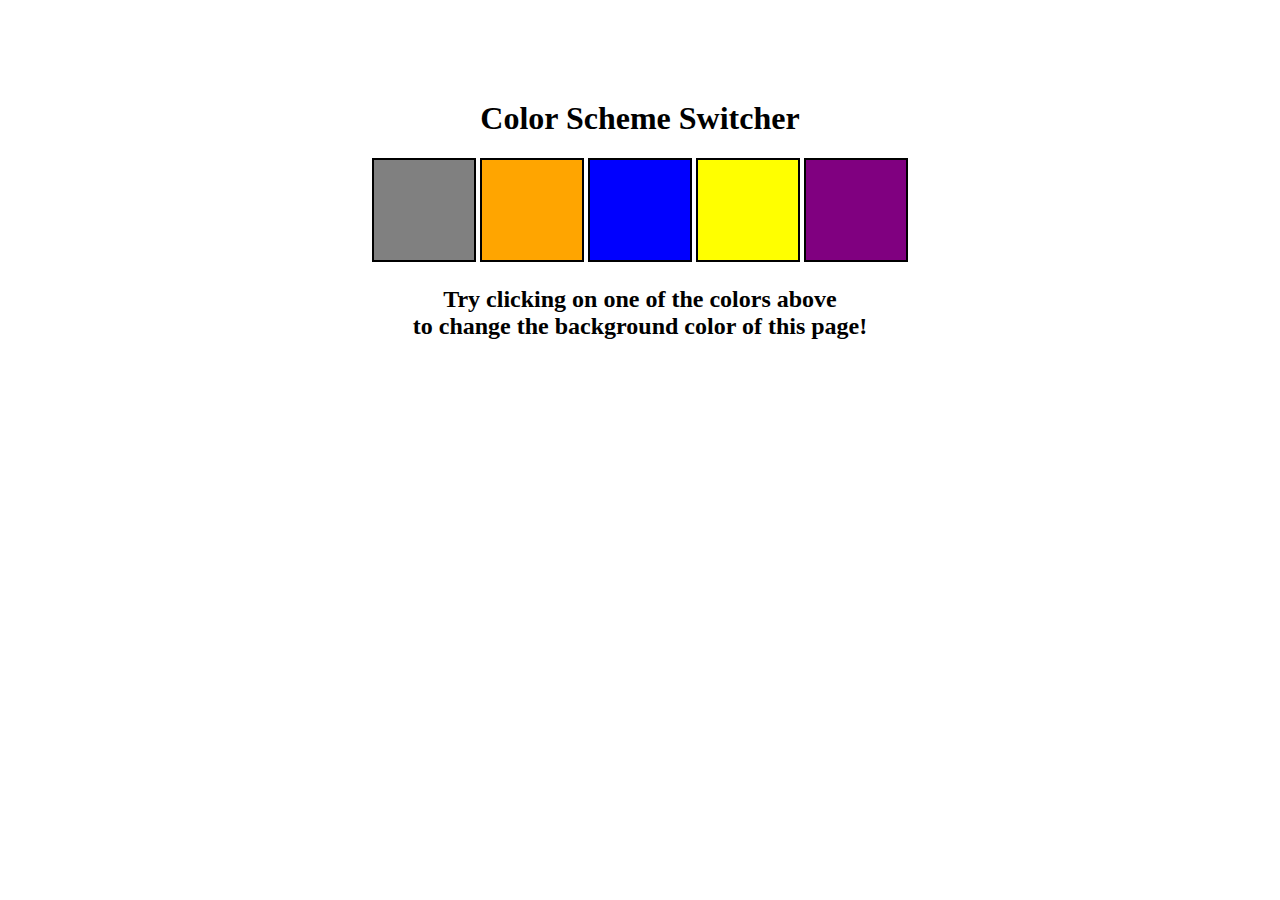
<file: Color_Changer/index.html>
<!DOCTYPE html>
<html lang="en">
  <head>
    <meta charset="UTF-8" />
    <meta name="viewport" content="width=device-width, initial-scale=1.0" />
    <meta http-equiv="X-UA-Compatible" content="ie=edge" />
    <link rel="stylesheet" href="style.css" />
    <title>JavaScript Background Color Switcher</title>
  </head>
  <body>
    
    <div class="canvas">
      <!-- <a
        style="
          background-color: #fff;
          padding: 10px 30px;
          border-radius: 8px;
          color: #212121;
          text-decoration: none;
          border: 2px solid #212121;
        "
        href="../index.html"
        >Back to Home Page</a
      > -->
      <h1>Color Scheme Switcher</h1>
      <span class="button" id="grey"></span>
      <span class="button" id="orange"></span>
      <span class="button" id="blue"></span>
      <span class="button" id="yellow"></span>
      <span class="button" id="purple"></span>
      <h2>
        Try clicking on one of the colors above
        <span>to change the background color of this page!</span>
      </h2>
    </div>
    <script src="chaiaurcode.js"></script>
  </body>
</html>
</file>
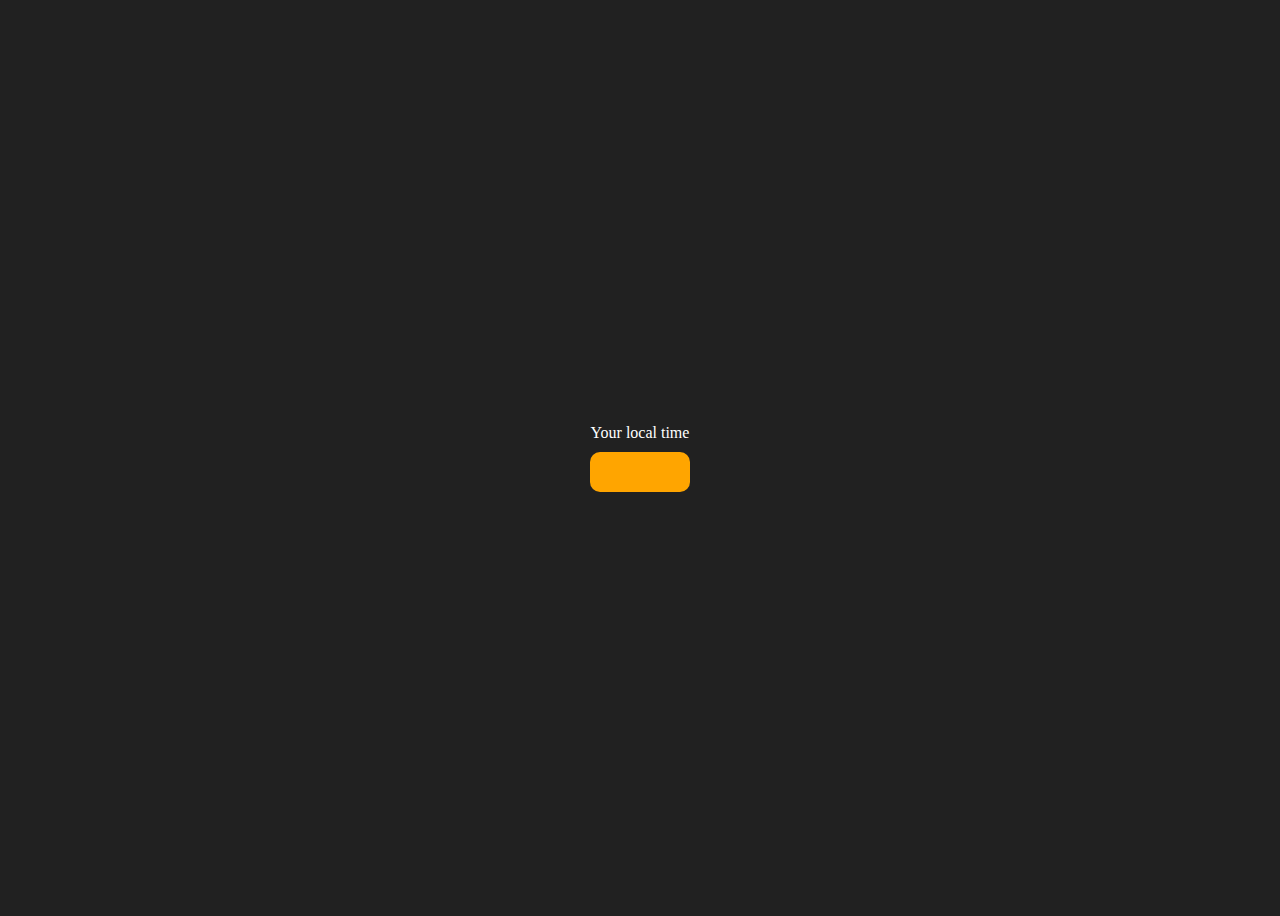
<file: DigiClock/index.html>
<!DOCTYPE html>
<html lang="en">
  <head>
    <meta charset="UTF-8" />
    <meta name="viewport" content="width=device-width, initial-scale=1.0" />
    <meta http-equiv="X-UA-Compatible" content="ie=edge" />
    <link rel="stylesheet"  href="clock.css" />
    <title>Your Local Time</title>

  </head>
  <body>
    
    <div class="center">
      <div id="banner"><span>Your local time</span></div>
      <div id="clock"></div>
    </div>
    <script src="clock.js"></script>
  </body>
</html>
</file>
<file: Color_Changer/style.css>
html {
    margin: 0;
  }
  
  span {
    display: block;
  }
  .canvas {
    margin: 100px auto 100px;
    width: 80%;
    text-align: center;
  }
  
  .button {
    width: 100px;
    height: 100px;
    border: solid black 2px;
    display: inline-block;
  }
  
  #grey {
    background: grey;
  }
  
  #orange {
    background: orange;
  }
  
  #blue {
    background: blue;
  }
  #yellow {
    background: yellow;
  }
  #purple {
    background: purple;
  }
</file>
<file: DigiClock/clock.css>
body {
    background-color: #212121;
    color: #fff;
  }
  .center {
    display: flex;
    height: 100vh;
    justify-content: center;
    align-items: center;
    flex-direction: column;
  }
  #clock {
    font-size: 40px;
    background-color: orange;
    padding: 20px 50px;
    margin-top: 10px;
    border-radius: 10px;
  }
</file>
